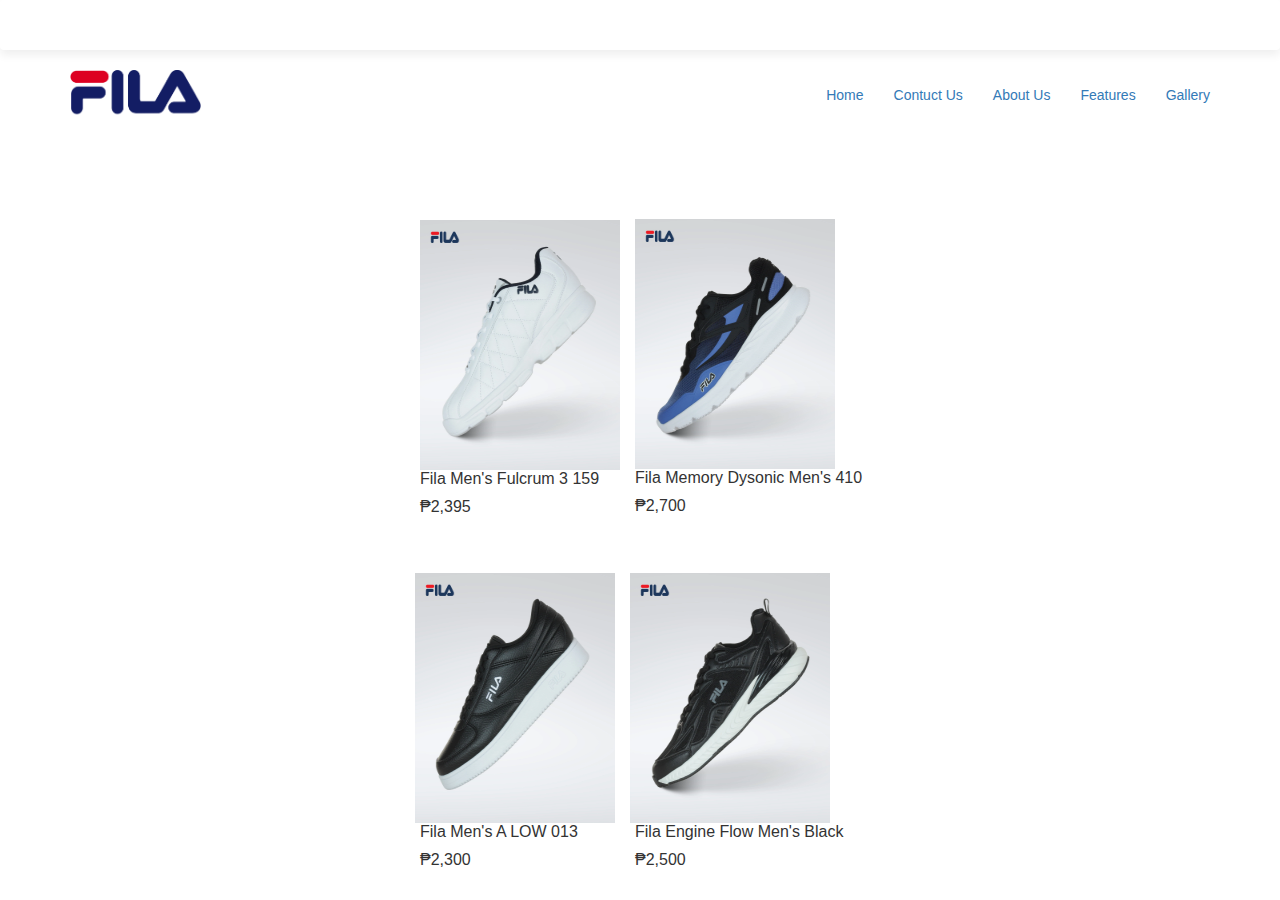
<file: index.html>
<DOCTYPE! html>
 

 <title>Website</title>
 <link rel="stylesheet"  href="style.css">

 <link rel="stylesheet" href="https://maxcdn.bootstrapcdn.com/bootstrap/3.4.1/css/bootstrap.min.css">
  <script src="https://ajax.googleapis.com/ajax/libs/jquery/3.6.0/jquery.min.js"></script>
  <script src="https://maxcdn.bootstrapcdn.com/bootstrap/3.4.1/js/bootstrap.min.js"></script>

<body>

	<header class="header">
		
		<nav class="navbar navbar-style"></nav>
		<div class="container">
			<div class="navbar-header">

				<a href=""><img class="logo" src="Fila.jpg"> </a> 

				
				
			</div>
			
			    <ul class="nav navbar-nav navbar-right">
					<li><a href="">Home</a></li>
					<li><a href="">Contuct Us</a></li>
					<li><a href="">About Us</a></li>
					<li><a href="">Features</a></li>
					<li><a href="">Gallery</a></li>
					
				</ul>
		</div>
	    </nav>


	     <table  style="margin-top:100px; margin-left: 400px;">
	<tr>
		<td>
			<img src="Fila Men's Fulcrum 3 159.jpg" height="250" width="200" 
			style="margin-left: 20px;">
			<p style="margin-left:20px;">Fila Men's Fulcrum 3 159</p>
			<p style="margin-left:20px;">₱2,395</p>
		</td>

		<td>
			<img src="Fila Memory Dysonic Men's 410.jpg" height="250" width="200" style="margin-top: -3px; margin-left: 15px;">
			<p style="margin-left:15px;">Fila Memory Dysonic Men's 410</p>
			<p" style="margin-left:15px;">₱2,700 </p>
		</td>		
		</td>
	</tr>
</table>

<table style="margin-top: 50px; margin-left: 420px;">
	  <tr>
	  	<td>
			<img src="Fila Men's A LOW 013.jpg" height="250" width="200" style="margin-top: -3px; margin-left: -5px;">
			<p>Fila Men's A LOW 013</p>
			<p>₱2,300</p>
			<td>
				<img src="Fila Engine Flow Men's Black.jpg" height="250" width="200" style="margin-top: -3px; margin-left:15px;">
				<p style="margin-left:20px;">Fila Engine Flow Men's Black</p>
				<p style="margin-left:20px;">₱2,500 </p>
			</td><body></body>
	  </tr>
</table>
	</header>
	






</body>
</html>
</file>
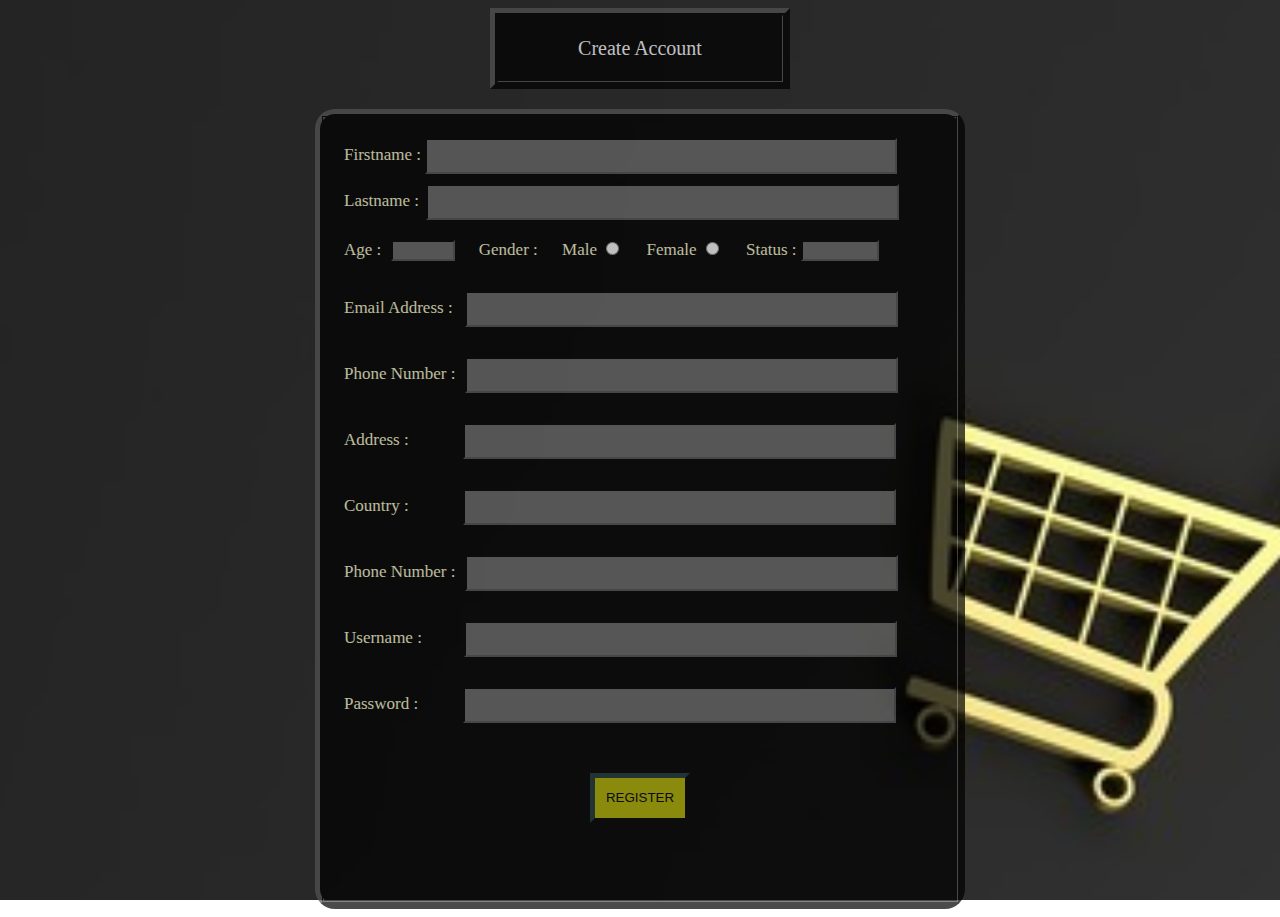
<file: forms.html>
<!DOCTYPE html>

<html>
<title>  Registration Form </title>

<style>


	#body
	{
		background-image: url("store.jpg");
		background-repeat: no-repeat;
		background-attachment: fixed;
		background-position: center;
		background-size: cover;

	}

	.table1
	{
		margin-top: 20px;
	    border-color:black;
	    background-color:black;
	    opacity: .7;
	    color: lightgoldenrodyellow;
	    border-radius: 20px 20px 20px 20px;
	    font-family: impact;

	    

	}

	.text
     {
     	color: white;
     	opacity: .7;
     }
	.div1
	{
		margin-top: 20px;
	}   

    .i1
    {
       margin-right: 20px;
       border-color: black;
       background-color: dimgray;
     
    }
    
    .l1
    {
    	margin-left: 20px;
    	margin-top: 350px;
     	display: inline-block;
    }

    .l2
    {
    	margin-top: 20px;
    	margin-left: 20px;      
    	display: inline-block;

    }

    .form
    {

      margin-top: -400px;
      font-size: 17px;

    }

    .i2
    {
    	margin-top: 30px;
    	margin-left: 5px;
    	 border-color: black;
    	 background-color: dimgray;
    }

    .in
    {
    	margin-top: 20px;
    	margin-left: 20px;
    	display: inline-block;
    }

    .Submit
    {
    	text-align: center;
    	margin-top: 50px;
    	opacity: .7;

    }

 
</style> 



<body  id="body" >


<div>
<table border="5" width="300" height="50" align="center"  bgcolor="black" style="border-color: black;" class="text">
	<tr>
		<td>
		<p style=" text-align: center; font-size: 20px; font-family: georgia;"> Create Account </p>
    </td>
    </tr>
</table>   		
</div>


<div class="div1">
	<table border="5" width="650" height="800" align="center" class="table1">
		<tr>
			<td>
				<di>
				<form class="form">

					
					<label for="fname" class="l1">Firstname :</label>
						<input type="text" id="fname" name="fname" class="i1" style=" width:464px; height:30px;"><br>
					
					<label for="Lname" style="margin-left: 20px;">Lastname :</label>
						<input type="text" id="Lname" name="Lname" style=" border-color:black; background-color:dimgray; margin-left:3px; margin-top: 10px; width:465px; height:30px;"> <br>


					<label for="Age" class="in">Age :</label>
					    <input type="Number" name="Age" min="0"  max="150" maxlength="5" style="margin-top: 20px; margin-left: 5px; border-color: black; background-color: dimgray;">

                    <label for="Gender" class="in">Gender :</label>
                    <label for="Male" class="in">Male</label>
					    <input type="radio" name="Gender">
	                <label for="Female" class="in">Female</label>
					    <input type="radio" name="Gender">

                    <label for="Status" class="in">Status :</label>

    
                    <input list="Status" style="width:70px; border-color: black; background-color: dimgray;" >
                     <datalist id="Status">
                    	<option value="Single">
                    	<option value=" Married">
                    	<option value="Divorced">
                        <option value="Separated">
                        <option value="Widowed">
                        <option value="In a relationship">
                        <option value="Divorced">
                        <option value="Engaged">
                        <option value="In a civil union">
                        <option value="In a domestic partnership">
                    </datalist><br>

					<label for="Email" class="l2"> Email Address : </label>
					    <input type="text" name="Email" class="i2" style="width: 425px; height: 30px; margin-left: 8px;"><br>

					<label for="phone#" class="l2"> Phone Number : </label>
					    <input type="text" name="phone#" class="i2" style="width: 425px; height: 30px; "> <br>


					<label for="Address" class="l2">Address : </label>
					    <input type="text" name="Address" class="i2" style="width: 425px; height: 30px; margin-left: 50px;"> <br>

					
					<label for="Country" class="l2"> Country : </label>
					    <input type="text" name="phone#" class="i2" style="width: 425px; height: 30px; margin-left: 50px; "> <br>

					<label for="phone#" class="l2"> Phone Number : </label>
					    <input type="text" name="phone#" class="i2" style="width: 425px; height: 30px; "><br>


					<label for="Uname" class="l2"> Username : </label>
					    <input type="text" name="Uname" class="i2" style="width: 425px; height: 30px; margin-left: 38px; "> <br>

                    <label for="Pword" class="l2"> Password : </label>
					    <input type="Password" name="Pword" minlength="4" maxlength="15" required  class="i2" style="width: 425px; height: 30px; margin-left: 41px; ">		

                   <div class="Submit">
				   <input type="button" name="Submit"  value="REGISTER"  align="center" style="width: 100px; height: 50px; text-align:center; border-color: darkslategray; background-color:yellow; border-width: 5px;">		  
                   </div>
				</form>	
				</div>	
			</td>
	   </tr>
	
    </table>
</div>
</body>
</html>
</file>
<file: style.css>
*
{
  margin: 0;
  padding: 0;
}
 .header
{
 height: 100vh;
}

.navbar-style
{
	box-shadow: 0 5px 10px #efefef;
}

.logo
{
	height: 48px;
	widows: 100px;
}
</file>
